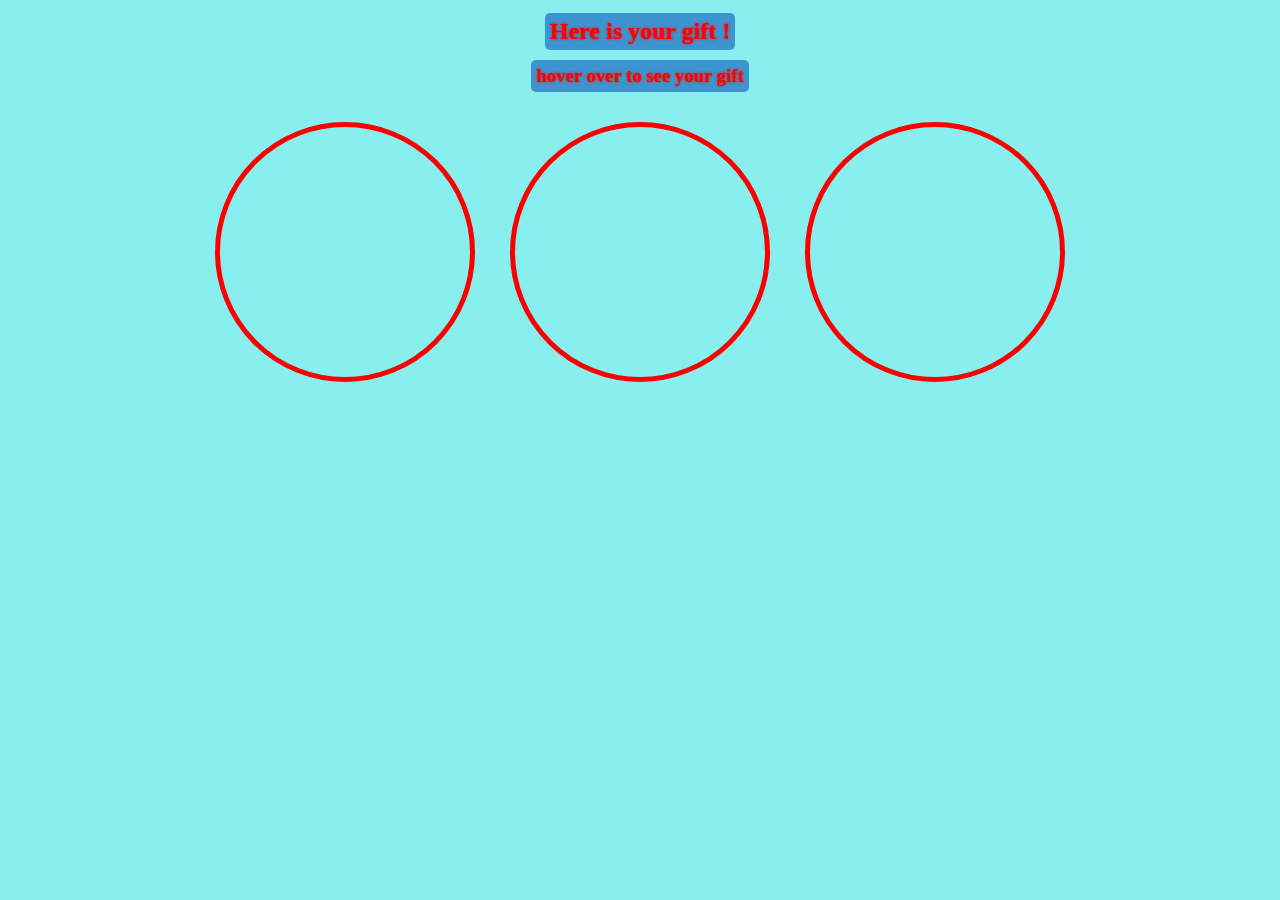
<file: curse/apsveikums/apseikums.html>
<!DOCTYPE html>
<html>
  <head>
    <link rel="stylesheet" href="apsveikums-style.css" />
  </head>
  <body>
    <div id="gif-kaste">
      <h2 class="virsstraksts">Here is your gift !</h2>
      <h3 class="hint">hover over to see your gift</h3>
     
      <div class="davanas">
        <div id="giftcover1"> </div>
        <div id="giftcover2"> </div>
        <div id="giftcover3"> </div>
      </div>
    </div>


  </body>
</html>
</file>
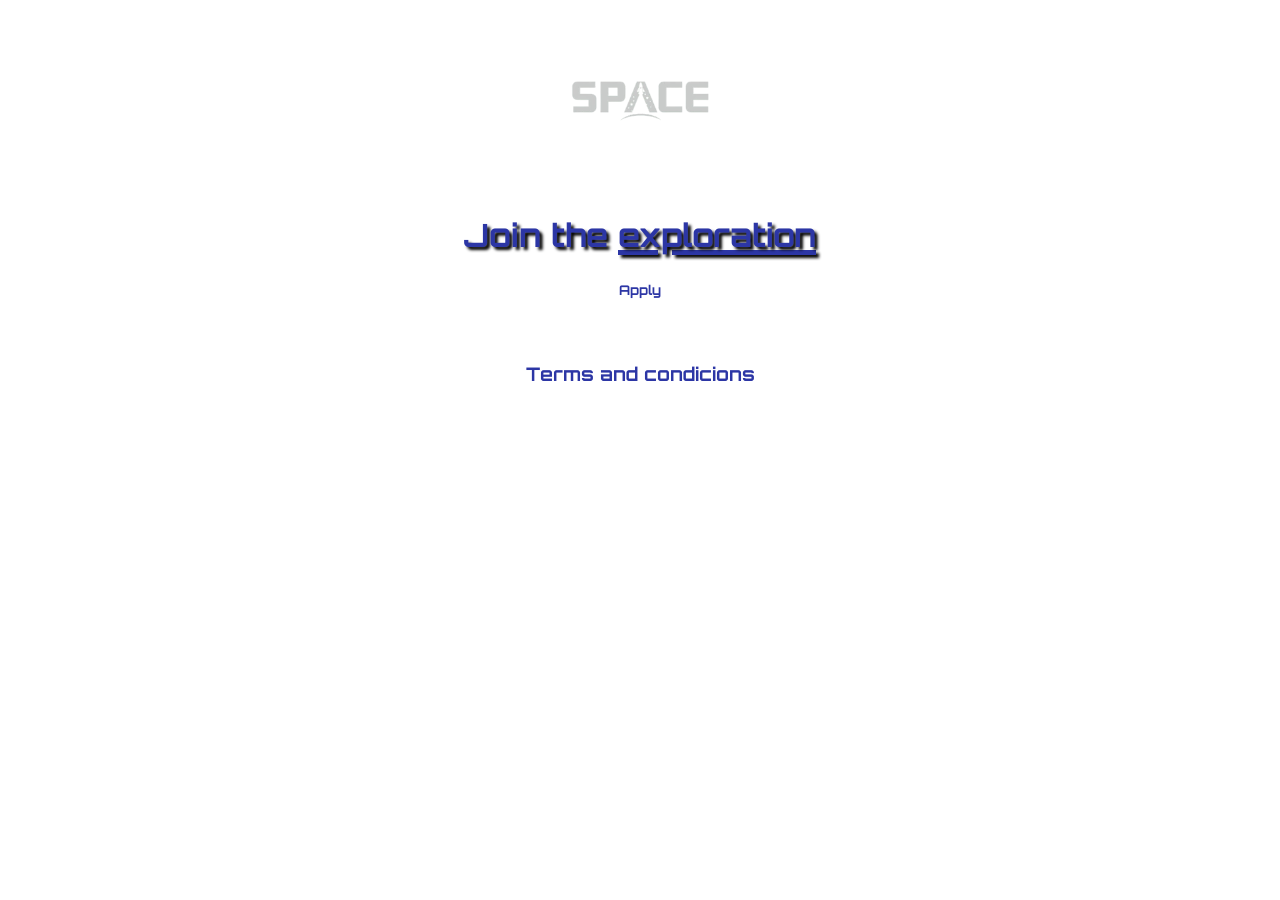
<file: curse/Space_web/sapace_index.html>
<!DOCTYPE html>
<html lang="en">
<head>
    <link rel="preconnect" href="https://fonts.googleapis.com">
    <link rel="preconnect" href="https://fonts.gstatic.com" crossorigin>
    <link href="https://fonts.googleapis.com/css2?family=Orbitron&display=swap" rel="stylesheet">

    <link rel="stylesheet" href="sapace_style.css">
</head>
<body>
    <div id="hero">
        <img src="../bildes/space-logo-removebg-preview.png"
        id="mainLogo">
        <h1>Join the <span class="vards">exploration</span></h1>
        <button class="apply-btn">Apply</button>
    </div>
    <h3>Terms and condicions</h3>
</body>
</html>
</file>
<file: curse/apsveikums/apsveikums-style.css>
#gif-kaste{
  display: flex;
  flex-direction: column;
  align-items: center;
}
#giftcover1, #giftcover2, #giftcover3 {
  width: 250px;
  height: 250px;
  border: 5px solid rgb(252, 0, 0);
  border-radius: 50%;
  margin-top: 25px;
  background-image: url("https://kitsters.in/cdn/shop/files/giftwrap.png?v=1706943797");
  background-size: cover;
}


.virsstraksts , .hint{
  font-family: Georgia, 'Times New Roman', Times, serif;
  background-color: rgb(60, 149, 209);
  padding: 5px;
  border-radius: 5px;
  margin: 5px;
  color: red;
  text-shadow: 0px 0px 3px;
}
body{
  background-color: rgb(137, 238, 238);
}


#giftcover1:hover {
  background-image: url("https://upload.wikimedia.org/wikipedia/commons/2/20/Euro_coins_and_banknotes_%28cropped%29.jpg?utm_source=en.wikipedia.org&utm_campaign=index&utm_content=original");
}


#giftcover2:hover {
  background-image: url("https://www.darzaabc.lv/assets/images/pages/lauvmutites-viengadigas-vasaras-pukes.jpg");
}


#giftcover3:hover {
  background-image: url("https://encrypted-tbn0.gstatic.com/images?q=tbn:ANd9GcThjCuMAUzp7JGU0-zc60ETikKPyPg3DTPbg0umk_9Gcjfu6L2hyAXEIX0&s=10");
}




.davanas{
  display: flex;
  justify-content: space-between;
  width: 850px;
}
</file>
<file: curse/Space_web/sapace_style.css>
body {
    color: #2C36A5;
    text-align: center;
    /*TEKSTA STILS*/
    font-family: "Orbitron", sans-serif;
    font-optical-sizing: auto;
    font-weight: 400;
    font-style: normal;
    margin: 0;
    
}
.apply-btn{
    padding: 5px 10px;
    background: white;
    border: none;
    font-family: inherit;
    color: #2C36A5;
    font-weight: bold;
    
}
.vards{
    text-decoration: underline 5px;
}
#mainLogo{
    width: 150px;
    mix-blend-mode: screen; /* Izdzēš melno/balto fonu */
    filter: invert(1);       /* Apgriež melno tekstu uz baltu */
    
}
#hero{
    background-image: url("https://media1.giphy.com/media/v1.Y2lkPTc5MGI3NjExdTg3d3N5OGlsaXJ5Z3dzMm9iNm1vanNpM3J1d2loOHczdDlwa2tkNyZlcD12MV9pbnRlcm5hbF9naWZfYnlfaWQmY3Q9Zw/YOAqV6wRGOEVM48svy/giphy.gif");
    background-size: cover;
    padding: 10px 0 40px 0;

}
h1{
    text-shadow: 3px 3px 3px black;
}
</file>
